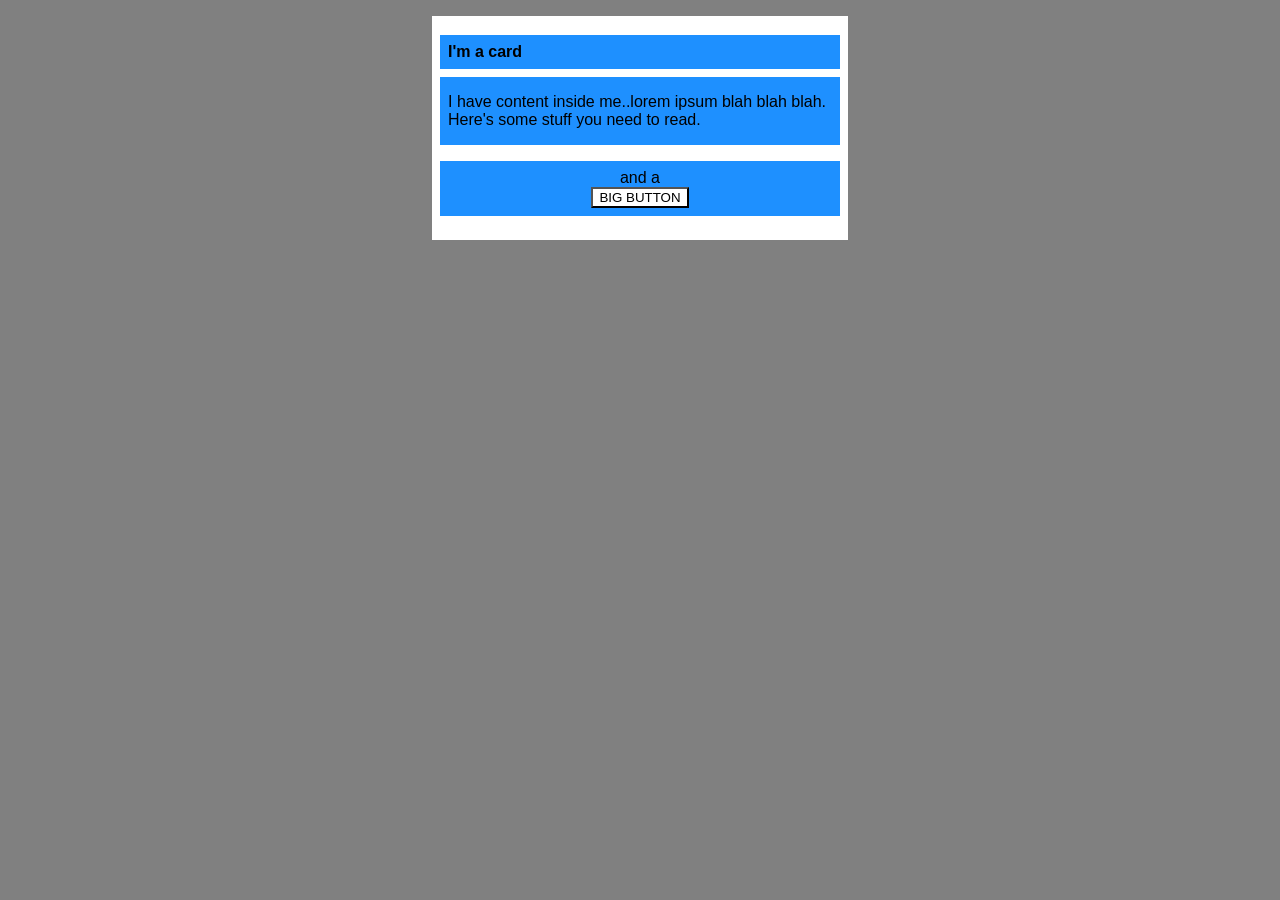
<file: foundations/block-and-inline/02-margin-and-padding-2/index.html>
<!DOCTYPE html>
<html lang="en">
  <head>
    <meta charset="UTF-8">
    <meta http-equiv="X-UA-Compatible" content="IE=edge">
    <meta name="viewport" content="width=device-width, initial-scale=1.0">
    <title>Margin and Padding exercise 2</title>
    <link rel="stylesheet" href="style.css">
  </head>
  <body>
    <div class="card">
      <h1 class="title">I'm a card</h1>
      <div class="content">I have content inside me..lorem ipsum blah blah blah. Here's some stuff you need to read.</div>
      <p>
      <div class="button-container">and a <button>BIG BUTTON</button></div></p>
    </div>
  </body>
</html>
</file>
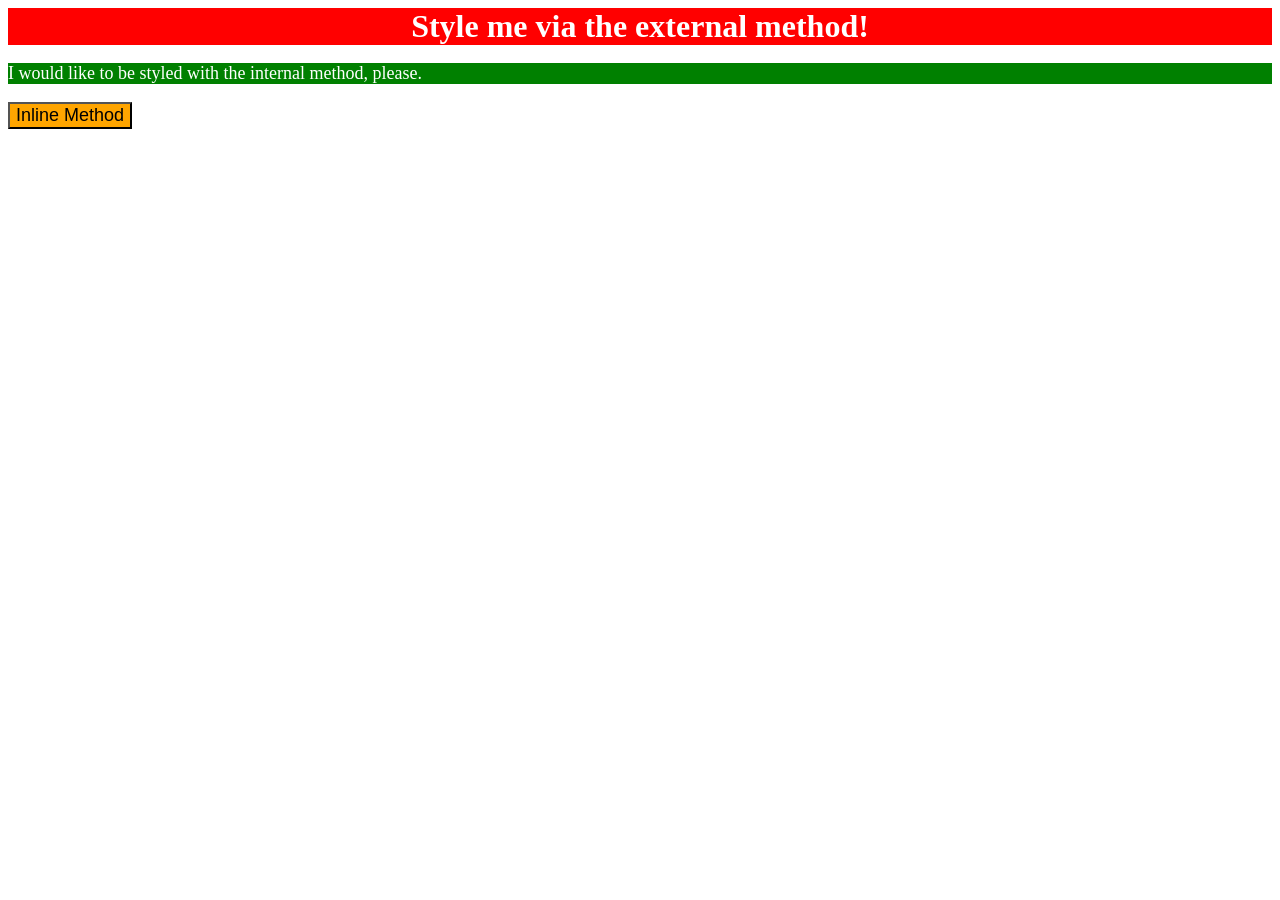
<file: foundations/intro-to-css/01-css-methods/index.html>
<!DOCTYPE html>
<html lang="en">
  <head>
    <style>
      p {
        background: green;
        color: white;
        font-size: 18px;        
      }
    </style>
    <meta charset="UTF-8">
    <meta http-equiv="X-UA-Compatible" content="IE=edge">
    <meta name="viewport" content="width=device-width, initial-scale=1.0">
    <link rel="stylesheet" href="styles.css">
    <title>Methods for Adding CSS</title>
  </head>
  <body>
    <div>Style me via the external method!</div>
    <p>I would like to be styled with the internal method, please.</p>

    <button style="background: orange; font-size: 18px; color: black">Inline Method</button>
    
  </body>
</html>
</file>
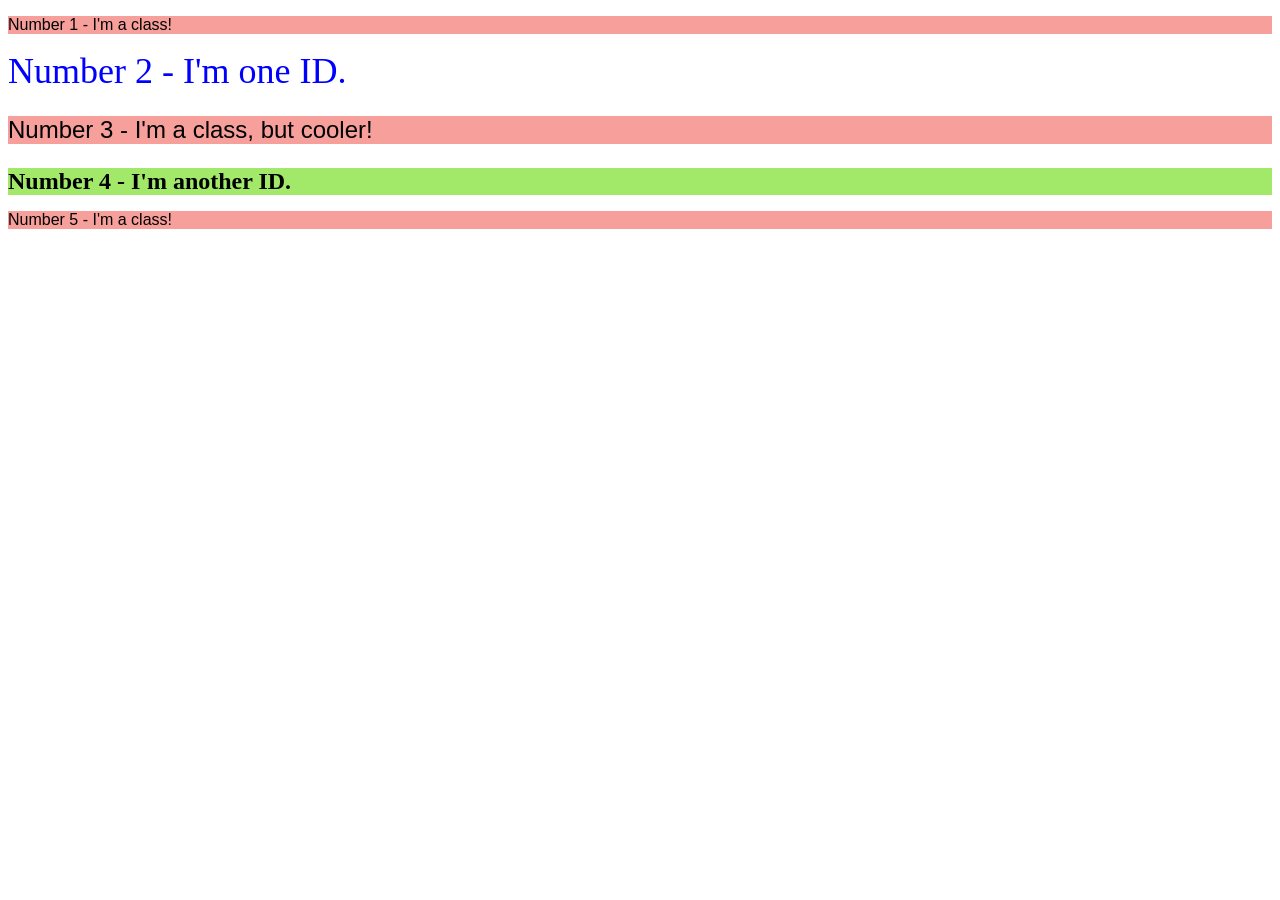
<file: foundations/intro-to-css/02-class-id-selectors/index.html>
<!DOCTYPE html>
<html lang="en">
  <head>
    <meta charset="UTF-8">
    <meta http-equiv="X-UA-Compatible" content="IE=edge">
    <meta name="viewport" content="width=device-width, initial-scale=1.0">
    <title>Class and ID Selectors</title>
    <link rel="stylesheet" href="style.css">
  </head>
  <body>
    <p class ="odd">Number 1 - I'm a class!</p>
    <div class ="second">Number 2 - I'm one ID.</div>
    <div class = "third"><p class ="odd">Number 3 - I'm a class, but cooler!</p></div>
    <div class ="fourth">Number 4 - I'm another ID.</div>
    <p class ="odd">Number 5 - I'm a class!</p>
  </body>
</html>
</file>
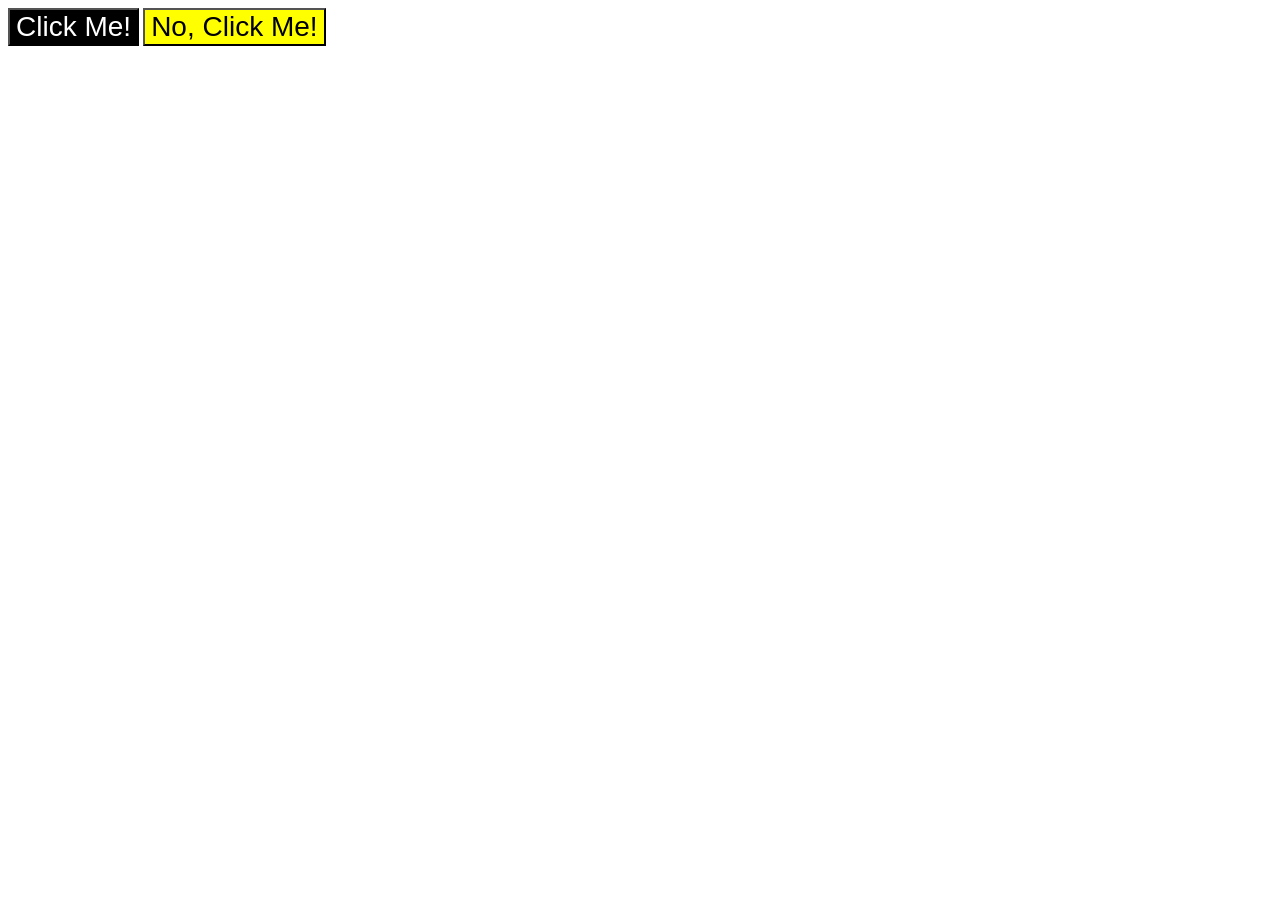
<file: foundations/intro-to-css/03-grouping-selectors/index.html>
<!DOCTYPE html>
<html lang="en">
  <head>
    <meta charset="UTF-8">
    <meta http-equiv="X-UA-Compatible" content="IE=edge">
    <meta name="viewport" content="width=device-width, initial-scale=1.0">
    <title>Grouping Selectors</title>
    <link rel="stylesheet" href="style.css">
  </head>
  <body>
    <button class="first">Click Me!</button>
    <button class="second">No, Click Me!</button>
  </body>
</html>
</file>
<file: foundations/block-and-inline/02-margin-and-padding-2/style.css>
body {
  background: gray;
  font-family: sans-serif;
}

.title,
.content,
.button-container {
  background: dodgerblue;
  padding: 8px;
  
  
}

.card {
  width: 400px;
  padding: 8px;
  background: white;
  margin: 16px auto;
}

.title {
  margin-bottom: 8px;
  font-size: 16px;
  padding: 8px;
}

.content {
  margin-bottom: 8px;
  padding: 16px 8px;
}

.button-container {
  text-align: center;
}


button {
  background: white;
  display: block;
  margin: 0 auto
}
</file>
<file: foundations/intro-to-css/01-css-methods/styles.css>
/* styles.css */
div {
    color: white;
    background: red;
    font-size: 32px;
    text-align: center;
    font-weight: bold;
}
</file>
<file: foundations/intro-to-css/02-class-id-selectors/style.css>
/* Add CSS Styling */
.odd {
    background-color: rgb(247, 159, 155);
    font-family: Verdana, "DejavVu Sans", sans-serif;
}
.second {
    color: blue;
    font-size: 36px;
}
.third {
    font-size: 24px;
}
.fourth {
    font-size: 24px;
    font-weight: bold;
    background: rgb(162, 233, 105);
}
</file>
<file: foundations/intro-to-css/03-grouping-selectors/style.css>
/* Add CSS Styling */
.first,
.second {
    font-size: 28px;
    font-family: "Helvetica", "Times New Roman", sans-serif;
}
.first {
    background-color: black;
    color: white;
}
.second {
    background-color: yellow;
}
</file>
